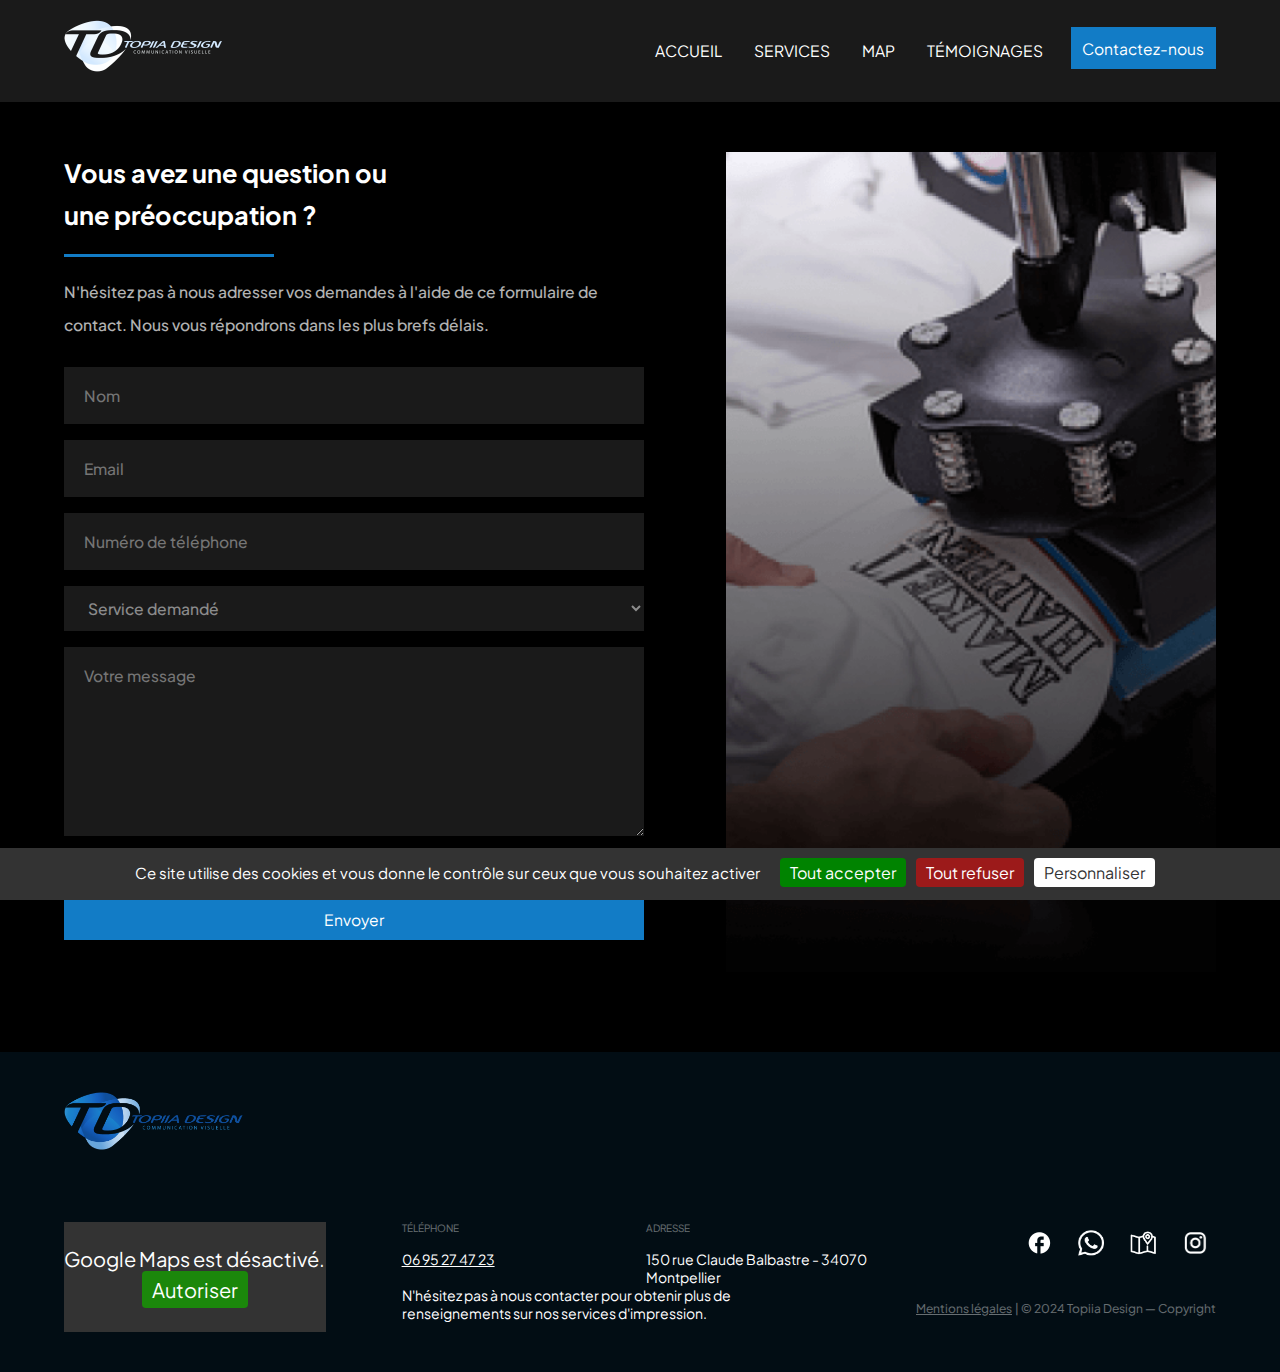
<file: contact.html>
<!DOCTYPE html>
<html lang="fr">
  <head>
    <script src="/js/tarteaucitron/tarteaucitron.js"></script>

    <script type="text/javascript">
      tarteaucitron.init({
        privacyUrl: "" /* Privacy policy url */,
        bodyPosition:
          "bottom" /* or top to bring it as first element for accessibility */,

        hashtag: "#tarteaucitron" /* Open the panel with this hashtag */,
        cookieName: "tarteaucitron" /* Cookie name */,

        orientation: "bottom" /* Banner position (top - bottom) */,

        groupServices: false /* Group services by category */,
        showDetailsOnClick: true /* Click to expand the description */,
        serviceDefaultState: "wait" /* Default state (true - wait - false) */,

        showAlertSmall: false /* Show the small banner on bottom right */,
        cookieslist: false /* Show the cookie list */,

        closePopup: false /* Show a close X on the banner */,

        showIcon: true /* Show cookie icon to manage cookies */,
        //"iconSrc": "", /* Optionnal: URL or base64 encoded image */
        iconPosition:
          "BottomRight" /* BottomRight, BottomLeft, TopRight and TopLeft */,

        adblocker: false /* Show a Warning if an adblocker is detected */,

        DenyAllCta: true /* Show the deny all button */,
        AcceptAllCta: true /* Show the accept all button when highPrivacy on */,
        highPrivacy: true /* HIGHLY RECOMMANDED Disable auto consent */,

        handleBrowserDNTRequest: false /* If Do Not Track == 1, disallow all */,

        removeCredit: false /* Remove credit link */,
        moreInfoLink: true /* Show more info link */,

        useExternalCss: false /* If false, the tarteaucitron.css file will be loaded */,
        useExternalJs: false /* If false, the tarteaucitron.js file will be loaded */,

        //"cookieDomain": ".my-multisite-domaine.fr", /* Shared cookie for multisite */

        readmoreLink: "" /* Change the default readmore link */,

        mandatory: true /* Show a message about mandatory cookies */,
        mandatoryCta: true /* Show the disabled accept button when mandatory on */,

        //"customCloserId": "", /* Optional a11y: Custom element ID used to open the panel */

        googleConsentMode: true /* Enable Google Consent Mode v2 for Google ads and GA4 */,

        partnersList: false /* Show the number of partners on the popup/middle banner */,
      });
    </script>
    <meta charset="UTF-8" />
    <meta name="viewport" content="width=device-width, initial-scale=1.0" />
    <title>Topiia Design - Contact</title>
    <link rel="preconnect" href="https://fonts.googleapis.com" />
    <link rel="preconnect" href="https://fonts.gstatic.com" crossorigin />
    <link
      href="https://fonts.googleapis.com/css2?family=Plus+Jakarta+Sans:ital,wght@0,200..800;1,200..800&display=swap"
      rel="stylesheet"
    />
    <link rel="stylesheet" href="css/style.css" />
  </head>
  <body>
    <header style="position: static">
      <a href="index.html">
        <img src="images/logo-light.png" alt="Logo Topiia Design" />
      </a>
      <nav>
        <div id="menu">
          <a class="menuLink" href="index.html">ACCUEIL</a>
          <a class="menuLink" href="index.html#ancreSection">SERVICES</a>
          <a
            class="menuLink"
            target="_blank"
            href="https://maps.app.goo.gl/kn5Ne7Mv3ZPYy7eZ7"
            >MAP</a
          >
          <a
            class="menuLink"
            target="_blank"
            href="https://www.google.com/maps/place/Topiia+Design/@43.57355,3.862953,13z/data=!4m18!1m9!3m8!1s0x12b6af66ed998c49:0x474e10d61ccedccc!2sTopiia+Design!8m2!3d43.5735499!4d3.8629532!9m1!1b1!16s%2Fg%2F11frkvdr01!3m7!1s0x12b6af66ed998c49:0x474e10d61ccedccc!8m2!3d43.5735499!4d3.8629532!9m1!1b1!16s%2Fg%2F11frkvdr01?hl=fr&entry=ttu"
            >TÉMOIGNAGES</a
          >
        </div>
        <div id="sandwichMenu">
          <img src="images/menu.png" alt="sandwich menu" />
        </div>
        <a class="buttonSlide" href="contact.html">Contactez-nous</a>
      </nav>
    </header>
    <main>
      <section id="formSection">
        <div id="formContainer">
          <div id="LeftFormContainer">
            <h4>Vous avez une question ou<br />une préoccupation ?</h4>
            <div class="simpleLine2"></div>
            <p>
              N'hésitez pas à nous adresser vos demandes à l'aide de ce
              formulaire de contact. Nous vous répondrons dans les plus brefs
              délais.
            </p>
            <form
              action="https://formcarry.com/s/pzlmYZ_bBVr"
              id="formContact"
              method="POST"
              accept-charset="UTF-8"
            >
              <input
                type="text"
                id="nom"
                name="nom"
                placeholder="Nom"
                required
              />
              <input type="email" id="email" name="email" placeholder="Email" />
              <input
                type="tel"
                id="tel"
                name="tel"
                placeholder="Numéro de téléphone"
              />

              <select name="services" id="services" form="formContact">
                <option value="" disabled selected>Service demandé</option>
                <option value="Vitres teintées">Vitres teintées</option>
                <option value="Création graphique">Création graphique</option>
                <option value="Flocage textile">Flocage textile</option>
                <option value="Autres">Autres</option>
              </select>
              <textarea
                name="message"
                id="message"
                cols="30"
                rows="5"
                placeholder="Votre message"
                required
              ></textarea>
              <input
                type="text"
                id="siteweb"
                name="siteweb"
                placeholder="Site Web"
              />
              <span id="adviceMail"
                >Aucune donnée personnelle n'est conservée par notre site via ce
                formulaire.</span
              >
              <button type="submit" id="submitButton" class="buttonSlide">
                Envoyer
              </button>
            </form>
          </div>
          <div>
            <img
              src="images/imageContact.png"
              alt="impression d'un logo sur une casquette"
            />
          </div>
        </div>
      </section>
    </main>
    <footer>
      <div id="footerContainer">
        <img src="images/logo.png" alt="logo de Topiaa Design" />

        <div id="footerDescription">
          <div
            class="googlemaps_embed"
            width="100%"
            height="100%"
            id="!1m18!1m12!1m3!1d11562.004309867192!2d3.864069582298498!3d43.57527826517988!2m3!1f0!2f0!3f0!3m2!1i1024!2i768!4f13.1!3m3!1m2!1s0x12b6af66ed998c49%3A0x474e10d61ccedccc!2sTopiia%20Design!5e0!3m2!1sfr!2sfr!4v1706413690651!5m2!1sfr!2sfr"
          ></div>
          <div id="footerRight">
            <div id="footerInfo">
              <div id="footerContact">
                <span>TÉLÉPHONE</span>
                <a href="tel:+33695274723">06 95 27 47 23</a>
              </div>
              <div id="footerLocation">
                <span>ADRESSE</span>
                <p>150 rue Claude Balbastre - 34070<br />Montpellier</p>
              </div>
              <div id="footerSocial">
                <a href="https://www.facebook.com/topiiadesign/"
                  ><img src="images/logoFB.png" alt="logo Facebook"
                /></a>
                <a href="tel:+33695274723"
                  ><img src="images/logoWhatsApp.png" alt="logo WhatsApp"
                /></a>
                <a href="https://maps.app.goo.gl/kn5Ne7Mv3ZPYy7eZ7"
                  ><img src="images/logoMap.png" alt="logo Google Map"
                /></a>
                <a href="https://www.instagram.com/topiia_design/"
                  ><img src="images/logoIG.png" alt="logo Instagram"
                /></a>
              </div>
            </div>

            <div id="footerMessage">
              <p>
                N'hésitez pas à nous contacter pour obtenir plus de
                renseignements sur nos services d'impression.
              </p>

              <div>
                <a id="mentionLink" href="mentions.html">Mentions légales</a>
                <span> | © 2024 Topiia Design — Copyright</span>
              </div>
            </div>
          </div>
        </div>
      </div>
    </footer>
    <script type="text/javascript" src="js/menu.js" defer></script>
    <script type="text/javascript" src="js/form.js" defer></script>
    <script type="text/javascript">
      (tarteaucitron.job = tarteaucitron.job || []).push("maps_noapi");
    </script>
  </body>
</html>
</file>
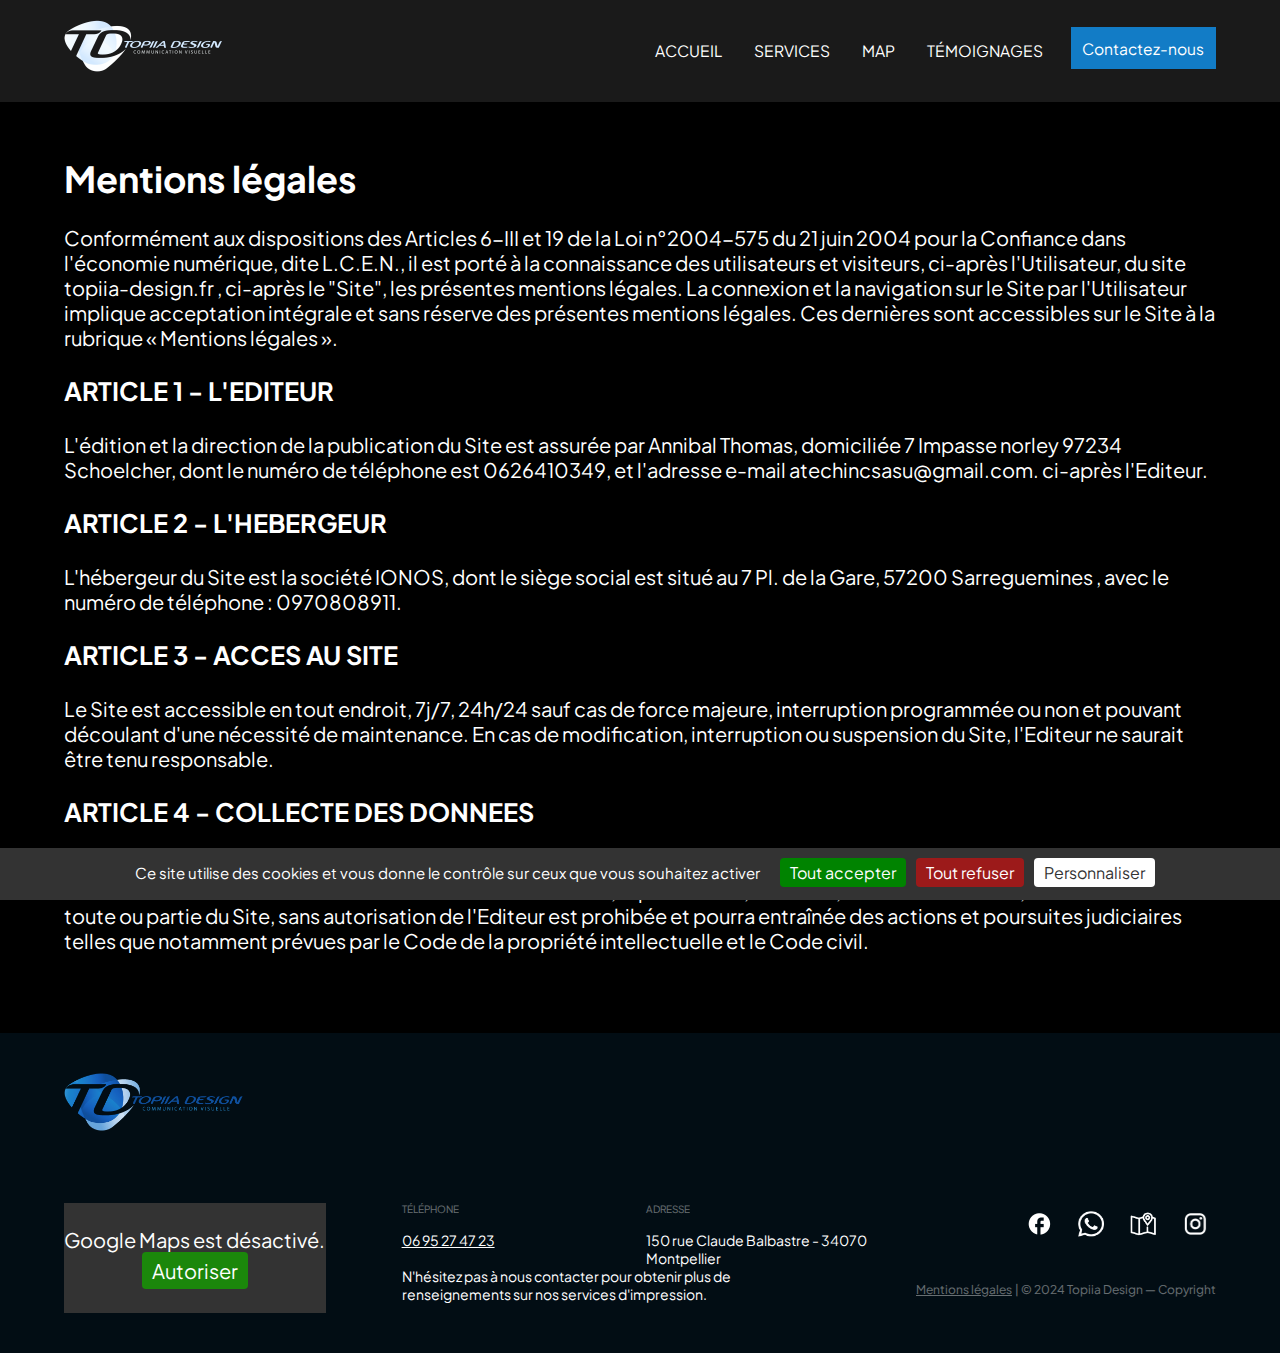
<file: mentions.html>
<!DOCTYPE html>
<html lang="fr">
  <head>
    <script src="/js/tarteaucitron/tarteaucitron.js"></script>

    <script type="text/javascript">
      tarteaucitron.init({
        privacyUrl: "" /* Privacy policy url */,
        bodyPosition:
          "bottom" /* or top to bring it as first element for accessibility */,

        hashtag: "#tarteaucitron" /* Open the panel with this hashtag */,
        cookieName: "tarteaucitron" /* Cookie name */,

        orientation: "bottom" /* Banner position (top - bottom) */,

        groupServices: false /* Group services by category */,
        showDetailsOnClick: true /* Click to expand the description */,
        serviceDefaultState: "wait" /* Default state (true - wait - false) */,

        showAlertSmall: false /* Show the small banner on bottom right */,
        cookieslist: false /* Show the cookie list */,

        closePopup: false /* Show a close X on the banner */,

        showIcon: true /* Show cookie icon to manage cookies */,
        //"iconSrc": "", /* Optionnal: URL or base64 encoded image */
        iconPosition:
          "BottomRight" /* BottomRight, BottomLeft, TopRight and TopLeft */,

        adblocker: false /* Show a Warning if an adblocker is detected */,

        DenyAllCta: true /* Show the deny all button */,
        AcceptAllCta: true /* Show the accept all button when highPrivacy on */,
        highPrivacy: true /* HIGHLY RECOMMANDED Disable auto consent */,

        handleBrowserDNTRequest: false /* If Do Not Track == 1, disallow all */,

        removeCredit: false /* Remove credit link */,
        moreInfoLink: true /* Show more info link */,

        useExternalCss: false /* If false, the tarteaucitron.css file will be loaded */,
        useExternalJs: false /* If false, the tarteaucitron.js file will be loaded */,

        //"cookieDomain": ".my-multisite-domaine.fr", /* Shared cookie for multisite */

        readmoreLink: "" /* Change the default readmore link */,

        mandatory: true /* Show a message about mandatory cookies */,
        mandatoryCta: true /* Show the disabled accept button when mandatory on */,

        //"customCloserId": "", /* Optional a11y: Custom element ID used to open the panel */

        googleConsentMode: true /* Enable Google Consent Mode v2 for Google ads and GA4 */,

        partnersList: false /* Show the number of partners on the popup/middle banner */,
      });
    </script>
    <meta charset="UTF-8" />
    <meta name="viewport" content="width=device-width, initial-scale=1.0" />
    <title>Topiia Design - Contact</title>
    <link rel="preconnect" href="https://fonts.googleapis.com" />
    <link rel="preconnect" href="https://fonts.gstatic.com" crossorigin />
    <link
      href="https://fonts.googleapis.com/css2?family=Plus+Jakarta+Sans:ital,wght@0,200..800;1,200..800&display=swap"
      rel="stylesheet"
    />
    <link rel="stylesheet" href="css/style.css" />
  </head>
  <body>
    <header style="position: static">
      <a href="index.html">
        <img src="images/logo-light.png" alt="Logo Topiia Design" />
      </a>
      <nav>
        <div id="menu">
          <a class="menuLink" href="index.html">ACCUEIL</a>
          <a class="menuLink" href="index.html#ancreSection">SERVICES</a>
          <a
            class="menuLink"
            target="_blank"
            href="https://maps.app.goo.gl/kn5Ne7Mv3ZPYy7eZ7"
            >MAP</a
          >
          <a
            class="menuLink"
            target="_blank"
            href="https://www.google.com/maps/place/Topiia+Design/@43.57355,3.862953,13z/data=!4m18!1m9!3m8!1s0x12b6af66ed998c49:0x474e10d61ccedccc!2sTopiia+Design!8m2!3d43.5735499!4d3.8629532!9m1!1b1!16s%2Fg%2F11frkvdr01!3m7!1s0x12b6af66ed998c49:0x474e10d61ccedccc!8m2!3d43.5735499!4d3.8629532!9m1!1b1!16s%2Fg%2F11frkvdr01?hl=fr&entry=ttu"
            >TÉMOIGNAGES</a
          >
        </div>
        <div id="sandwichMenu">
          <img src="images/menu.png" alt="sandwich menu" />
        </div>
        <a class="buttonSlide" href="contact.html">Contactez-nous</a>
      </nav>
    </header>
    <main>
      <section id="legalSection">
        <div id="legalContainer">
          <h1>Mentions légales</h1>
          <p>
            Conformément aux dispositions des Articles 6-III et 19 de la Loi
            n°2004-575 du 21 juin 2004 pour la Confiance dans l'économie
            numérique, dite L.C.E.N., il est porté à la connaissance des
            utilisateurs et visiteurs, ci-après l'Utilisateur, du site
            topiia-design.fr , ci-après le "Site", les présentes mentions
            légales. La connexion et la navigation sur le Site par l'Utilisateur
            implique acceptation intégrale et sans réserve des présentes
            mentions légales. Ces dernières sont accessibles sur le Site à la
            rubrique « Mentions légales ».
          </p>
          <h4>ARTICLE 1 - L'EDITEUR</h4>
          <p>
            L'édition et la direction de la publication du Site est assurée par
            Annibal Thomas, domiciliée 7 Impasse norley 97234 Schoelcher, dont
            le numéro de téléphone est 0626410349, et l'adresse e-mail
            atechincsasu@gmail.com. ci-après l'Editeur.
          </p>
          <h4>ARTICLE 2 - L'HEBERGEUR</h4>
          <p>
            L'hébergeur du Site est la société IONOS, dont le siège social est
            situé au 7 Pl. de la Gare, 57200 Sarreguemines , avec le numéro de
            téléphone : 0970808911.
          </p>
          <h4>ARTICLE 3 - ACCES AU SITE</h4>
          <p>
            Le Site est accessible en tout endroit, 7j/7, 24h/24 sauf cas de
            force majeure, interruption programmée ou non et pouvant découlant
            d'une nécessité de maintenance. En cas de modification, interruption
            ou suspension du Site, l'Editeur ne saurait être tenu responsable.
          </p>
          <h4>ARTICLE 4 - COLLECTE DES DONNEES</h4>
          <p>
            Le site est exempté de déclaration à la Commission Nationale
            Informatique et Libertés (CNIL) dans la mesure où il ne collecte
            aucune donnée concernant les utilisateurs. Toute utilisation,
            reproduction, diffusion, commercialisation, modification de toute ou
            partie du Site, sans autorisation de l'Editeur est prohibée et
            pourra entraînée des actions et poursuites judiciaires telles que
            notamment prévues par le Code de la propriété intellectuelle et le
            Code civil.
          </p>
        </div>
      </section>
    </main>
    <footer>
      <div id="footerContainer">
        <img src="images/logo.png" alt="logo de Topiaa Design" />

        <div id="footerDescription">
          <div
            class="googlemaps_embed"
            width="100%"
            height="100%"
            id="!1m18!1m12!1m3!1d11562.004309867192!2d3.864069582298498!3d43.57527826517988!2m3!1f0!2f0!3f0!3m2!1i1024!2i768!4f13.1!3m3!1m2!1s0x12b6af66ed998c49%3A0x474e10d61ccedccc!2sTopiia%20Design!5e0!3m2!1sfr!2sfr!4v1706413690651!5m2!1sfr!2sfr"
          ></div>
          <div id="footerRight">
            <div id="footerInfo">
              <div id="footerContact">
                <span>TÉLÉPHONE</span>
                <a href="tel:+33695274723">06 95 27 47 23</a>
              </div>
              <div id="footerLocation">
                <span>ADRESSE</span>
                <p>150 rue Claude Balbastre - 34070<br />Montpellier</p>
              </div>
              <div id="footerSocial">
                <a href="https://www.facebook.com/topiiadesign/"
                  ><img src="images/logoFB.png" alt="logo Facebook"
                /></a>
                <a href="tel:+33695274723"
                  ><img src="images/logoWhatsApp.png" alt="logo WhatsApp"
                /></a>
                <a href="https://maps.app.goo.gl/kn5Ne7Mv3ZPYy7eZ7"
                  ><img src="images/logoMap.png" alt="logo Google Map"
                /></a>
                <a href="https://www.instagram.com/topiia_design/"
                  ><img src="images/logoIG.png" alt="logo Instagram"
                /></a>
              </div>
            </div>

            <div id="footerMessage">
              <p>
                N'hésitez pas à nous contacter pour obtenir plus de
                renseignements sur nos services d'impression.
              </p>

              <div>
                <a id="mentionLink" href="mentions.html">Mentions légales</a>
                <span> | © 2024 Topiia Design — Copyright</span>
              </div>
            </div>
          </div>
        </div>
      </div>
    </footer>
    <script type="text/javascript" src="js/menu.js" defer></script>
    <script type="text/javascript">
      (tarteaucitron.job = tarteaucitron.job || []).push("maps_noapi");
    </script>
  </body>
</html>
</file>
<file: css/style.css>
/*
* Prefixed by https://autoprefixer.github.io
* PostCSS: v8.4.14,
* Autoprefixer: v10.4.7
* Browsers: last 4 version
*/

/* GLOBAL  */

* {
  margin: 0;
  padding: 0;
  -webkit-box-sizing: border-box;
  box-sizing: border-box;
  font-family: "Plus Jakarta Sans", sans-serif, Arial;
  font-size: calc(15px + 0.390625vw);
  --color1: #127cc6;
  color: #fff;
}
html {
  scroll-behavior: smooth;
}
body {
  background: black;
}

h1 {
  font-size: 1.8rem;
  font-weight: bold;
  max-width: 25ch;
  line-height: 53px;
}
h2 {
  font-weight: lighter;
  font-size: 2.33rem;
  margin-bottom: 8px;
}
h3 {
  font-size: 0.875rem;
  font-weight: 400;
  line-height: 39px;
  max-width: 50ch;
}
h4 {
  font-size: 1.265rem;
  font-weight: bold;
  line-height: 42px;
}

/* HEADER */
header {
  background: rgba(255, 255, 255, 0.1);
  position: absolute;
  width: 100%;
  display: -webkit-box;
  display: -ms-flexbox;
  display: flex;
  -webkit-box-align: center;
  -ms-flex-align: center;
  align-items: center;
  -webkit-box-pack: justify;
  -ms-flex-pack: justify;
  justify-content: space-between;
  padding-top: 20px;
  padding-bottom: 26px;
  padding-inline: 64px;
  z-index: 1;
}

header > a > img {
  height: 52px;
}
nav {
  display: -webkit-box;
  display: -ms-flexbox;
  display: flex;
  gap: 24px;
}
#menu {
  display: -webkit-box;
  display: -ms-flexbox;
  display: flex;
  gap: 24px;
}
.menuLink {
  -ms-flex-item-align: center;
  -ms-grid-row-align: center;
  align-self: center;
  margin-top: 4px;
  padding: 4px;
  text-decoration: none;
  font-weight: 400;
  font-size: 0.78rem;
  color: #fff;
  position: relative;
}

.menuLink::before {
  content: "";
  position: absolute;
  left: 0;
  right: 0;
  bottom: -4px;
  height: 2px;
  background-color: var(--color1);
  -webkit-transition: -webkit-transform 200ms ease-in-out;
  transition: -webkit-transform 200ms ease-in-out;
  -o-transition: transform 200ms ease-in-out;
  transition: transform 200ms ease-in-out;
  transition: transform 200ms ease-in-out, -webkit-transform 200ms ease-in-out;
  -webkit-transform: scaleX(0);
  -ms-transform: scaleX(0);
  transform: scaleX(0);
}

.menuLink:hover::before {
  -webkit-transform: scaleX(1);
  -ms-transform: scaleX(1);
  transform: scaleX(1);
}
#sandwichMenu {
  display: none;
}
.buttonSlide {
  display: inline-block;
  width: -webkit-fit-content;
  width: -moz-fit-content;
  width: fit-content;
  background: var(--color1);
  color: #fff;
  font-size: 0.78rem;
  padding: 0.75em;
  text-decoration: none;
  position: relative;
  -webkit-transition: color 200ms ease-in-out;
  -o-transition: color 200ms ease-in-out;
  transition: color 200ms ease-in-out;
  z-index: 1;
}
.buttonSlide::before {
  content: "";
  position: absolute;
  top: 0;
  left: 0;
  bottom: 0;
  right: 0;
  z-index: -1;
  background: #fff;
  -webkit-transition: -webkit-transform 200ms ease-in-out;
  transition: -webkit-transform 200ms ease-in-out;
  -o-transition: transform 200ms ease-in-out;
  transition: transform 200ms ease-in-out;
  transition: transform 200ms ease-in-out, -webkit-transform 200ms ease-in-out;
  -webkit-transform: scaleX(0);
  -ms-transform: scaleX(0);
  transform: scaleX(0);
  -webkit-transform-origin: left;
  -ms-transform-origin: left;
  transform-origin: left;
}

.buttonSlide:hover::before {
  -webkit-transform: scaleX(1);
  -ms-transform: scaleX(1);
  transform: scaleX(1);
}

.buttonSlide:hover {
  color: var(--color1);
}

/* HOME SECTION */
#homeSection {
  display: inline-block;
  width: 100%;
  background-image: url("../images/backgroundTop.png");
  background-position: center;
  background-size: cover;
  padding-bottom: 160px;
  position: relative;
}
#homeContainer {
  padding-inline: 64px;
}
#descriptionContainer {
  display: -webkit-box;
  display: -ms-flexbox;
  display: flex;
  -webkit-box-orient: vertical;
  -webkit-box-direction: normal;
  -ms-flex-direction: column;
  flex-direction: column;
  margin-top: 200px;
  max-width: 1440px;
  margin-inline: auto;
}
#descriptionContainer > h1 {
  margin-block: 20px;
}
#avalaibilityWork {
  display: -webkit-box;
  display: -ms-flexbox;
  display: flex;
  -webkit-box-align: center;
  -ms-flex-align: center;
  align-items: center;
  background: rgba(255, 255, 255, 0.15);
  font-size: 0.73rem;
  font-weight: lighter;
  padding: 0.7em 1.05em;
  border-radius: 10px;
  gap: 0.7em;
  margin-right: auto;
}
#circleOuter {
  display: -webkit-box;
  display: -ms-flexbox;
  display: flex;
  -webkit-box-pack: center;
  -ms-flex-pack: center;
  justify-content: center;
  -webkit-box-align: center;
  -ms-flex-align: center;
  align-items: center;
  background: rgba(18, 198, 69, 0.3);
  width: 1.4em;
  height: 1.4em;
  border-radius: 100%;
}
#circleInner {
  background: #12c644;
  width: 0.8em;
  height: 0.8em;
  border-radius: 100%;
}
#numbersContainer {
  max-width: 1440px;
  margin-inline: auto;
  display: -webkit-box;
  display: -ms-flexbox;
  display: flex;
  margin-top: 40px;
  gap: 50px;
}
.infoContainer {
  z-index: 1;
}
.infoContainer span {
  font-size: 0.875rem;
  font-weight: lighter;
}
#gradientHome {
  background: -webkit-gradient(
    linear,
    left top,
    left bottom,
    from(rgba(255, 255, 255, 0)),
    to(black)
  );
  background: -o-linear-gradient(rgba(255, 255, 255, 0), black);
  background: linear-gradient(rgba(255, 255, 255, 0), black);
  height: 300px;
  width: 100%;
  position: absolute;
  bottom: 0;
}

/* SERVICE SECTION */
#ancreSection {
  width: 50px;
  height: 50px;
  position: absolute;
  top: -80px;
}
#serviceSectionDesktop {
  position: relative;
  margin-top: -20px;
  padding-inline: 64px;
  margin-bottom: 166px;
}
#serviceContainer {
  display: -webkit-box;
  display: -ms-flexbox;
  display: flex;
  gap: 26px;
  margin-inline: auto;
  max-width: 1440px;
}
#serviceSectionMobile {
  display: none;
}

/* STYLE BUTTON ZOOM */

.imageZoom {
  position: relative;
  overflow: hidden;
  outline: black;
  -webkit-transition: 0.4s ease-in;
  -o-transition: 0.4s ease-in;
  transition: 0.4s ease-in;
  width: 100%;
}
.imageZoom:hover {
  outline: 1px solid var(--color1);
}
.imageZoom img {
  display: block;
  width: 100%;
  -webkit-transition: 0.4s ease-in-out;
  -o-transition: 0.4s ease-in-out;
  transition: 0.4s ease-in-out;
}
.imageZoom:hover img {
  -webkit-transform: scale(1.175);
  -ms-transform: scale(1.175);
  transform: scale(1.175);
}
.imageZoom span {
  position: absolute;
  bottom: 56px;
  left: 56px;
  font-size: 0.875rem;
  font-weight: 600;
  -webkit-transition: 0.4s;
  -o-transition: 0.4s;
  transition: 0.4s;
}
.imageZoom:hover span {
  -webkit-transform: scale(1.165);
  -ms-transform: scale(1.165);
  transform: scale(1.165);
}
.imageZoom span::after {
  content: "";
  position: absolute;
  width: 110%;
  -webkit-transform: scaleX(0);
  -ms-transform: scaleX(0);
  transform: scaleX(0);
  height: 3px;
  bottom: -18px;
  left: 0;
  background-color: var(--color1);
  -webkit-transform-origin: bottom left;
  -ms-transform-origin: bottom left;
  transform-origin: bottom left;
  -webkit-transition: -webkit-transform 0.3s ease-in;
  transition: -webkit-transform 0.3s ease-in;
  -o-transition: transform 0.3s ease-in;
  transition: transform 0.3s ease-in;
  transition: transform 0.3s ease-in, -webkit-transform 0.3s ease-in;
}
.imageZoom:hover span::after {
  -webkit-transform: scaleX(1);
  -ms-transform: scaleX(1);
  transform: scaleX(1);
  -webkit-transform-origin: bottom left;
  -ms-transform-origin: bottom left;
  transform-origin: bottom left;
}

/* INTRO SECTION */
#introSection {
  padding-inline: 64px;
  margin-bottom: 166px;
}
#introContainer {
  margin-inline: auto;
  max-width: 1440px;
  display: -webkit-box;
  display: -ms-flexbox;
  display: flex;
  -webkit-box-pack: justify;
  -ms-flex-pack: justify;
  justify-content: space-between;
  gap: 82px;
}
#introLeftContainer {
  -webkit-box-flex: 1;
  -ms-flex: 1;
  flex: 1;
}
#introLeftContainer img {
  width: 100%;
  height: 100%;
  -o-object-fit: cover;
  object-fit: cover;
}
#introRightContainer {
  -webkit-box-flex: 1;
  -ms-flex: 1;
  flex: 1;
}
#introRightContainer p {
  font-size: 0.78rem;

  opacity: 0.7;
  line-height: 33px;
  font-weight: 500;
  margin-top: 26px;
  margin-bottom: 58px;
  margin-right: 80px;
}
.simpleLine {
  width: 210px;
  height: 3px;
  background: var(--color1);
  margin-top: 26px;
}
.simpleLine2 {
  width: 210px;
  height: 3px;
  background: var(--color1);
  margin-top: 18px;
}

#wrapLogoContainer {
  display: -ms-grid;
  display: grid;
  -ms-grid-columns: 1fr 20px 1fr;
  grid-template-columns: 1fr 1fr;
  gap: 20px;
}
.introLogoContainer {
  display: -webkit-box;
  display: -ms-flexbox;
  display: flex;
  gap: 12px;
  -webkit-box-align: center;
  -ms-flex-align: center;
  align-items: center;
}
.introLogoContainer img {
  display: block;
  width: 56px;
  height: 56px;
}
.introLogoContainer span {
  font-size: 0.68rem;
  font-weight: 600;
  line-height: 26px;
}
/* GALLERY SECTION */
#gallerySection {
  margin-bottom: 120px;
  padding-inline: 64px;
}
#galleryContainer {
  max-width: 1440px;
  margin-inline: auto;
}

#galleryHeader {
  padding-top: 30px;
  display: -webkit-box;
  display: -ms-flexbox;
  display: flex;
  -webkit-box-align: end;
  -ms-flex-align: end;
  align-items: end;
  -webkit-box-pack: justify;
  -ms-flex-pack: justify;
  justify-content: space-between;
}
.simpleLine {
  width: 210px;
  height: 3px;
  background: var(--color1);
  margin-top: 26px;
}

/* SELECT GALLERY PICTURE */
.select-box {
  margin-bottom: 10px;
  position: relative;
  display: block;
  color: #60666d;
  width: 250px;
  z-index: 2;
}

.select-box__current {
  position: relative;
  cursor: pointer;
  outline: none;
}
.select-box__current:focus + .select-box__list {
  opacity: 1;
  -webkit-animation-name: none;
  animation-name: none;
}
.select-box__current:focus + .select-box__list .select-box__option {
  cursor: pointer;
}
.select-box__current:focus .select-box__icon {
  -webkit-transform: translateY(-50%) rotate(-180deg);
  -ms-transform: translateY(-50%) rotate(-180deg);
  transform: translateY(-50%) rotate(-180deg);
}
.select-box__icon {
  position: absolute;
  top: 50%;
  right: 15px;
  -webkit-transform: translateY(-50%);
  -ms-transform: translateY(-50%);
  transform: translateY(-50%);
  width: 18px;
  -webkit-transition: 0.3s ease;
  -o-transition: 0.3s ease;
  transition: 0.3s ease;
}
.select-box__value {
  display: -webkit-box;
  display: -ms-flexbox;
  display: flex;
}
.select-box__input {
  display: none;
}
.select-box__input:checked + .select-box__input-text {
  display: block;
}
.select-box__input-text {
  display: none;
  width: 100%;
  margin: 0;
  padding: 15px;
  padding-right: 50px;
  font-size: 0.8rem;
  background-color: black;
  border: 1px solid var(--color1);
}
.select-box__list {
  position: absolute;
  width: 100%;
  padding: 0;
  list-style: none;
  opacity: 0;
  -webkit-animation-name: HideList;
  animation-name: HideList;
  -webkit-animation-duration: 0.5s;
  animation-duration: 0.5s;
  -webkit-animation-delay: 0.5s;
  animation-delay: 0.5s;
  -webkit-animation-fill-mode: forwards;
  animation-fill-mode: forwards;
  -webkit-animation-timing-function: step-start;
  animation-timing-function: step-start;
  -webkit-box-shadow: 0 15px 30px -10px rgba(0, 0, 0, 0.1);
  box-shadow: 0 15px 30px -10px rgba(0, 0, 0, 0.1);
}
.select-box__option {
  display: block;
  padding: 15px;
  background-color: var(--color1);
  font-size: 0.8rem;
}
.select-box__option:hover,
.select-box__option:focus {
  color: var(--color1);
  background-color: #fff;
}

@-webkit-keyframes HideList {
  from {
    -webkit-transform: scaleY(1);
    transform: scaleY(1);
  }
  to {
    -webkit-transform: scaleY(0);
    transform: scaleY(0);
  }
}

@keyframes HideList {
  from {
    -webkit-transform: scaleY(1);
    transform: scaleY(1);
  }
  to {
    -webkit-transform: scaleY(0);
    transform: scaleY(0);
  }
}

/* GALLERY PICTURES */

#galleryPictures {
  margin-top: 42px;
  display: -ms-grid;
  display: grid;
  /* grid-auto-rows: 220px; */
  -ms-grid-columns: 1fr 15px 1fr 15px 1fr 15px 1fr 15px 1fr;
  grid-template-columns: repeat(5, 1fr); /* Cinq colonnes de largeur égale */
  gap: 15px;
}
.imageGallery {
  overflow: hidden;
}
.imageGallery:hover {
  outline: 1px solid var(--color1);
}
.imageGallery img {
  display: block;
  width: 100%;
  height: 100%;
  aspect-ratio: 8/7;
  -o-object-fit: cover;
  object-fit: cover;
  cursor: pointer;
  -webkit-transition: 0.3s linear;
  -o-transition: 0.3s linear;
  transition: 0.3s linear;
}
.imageGallery img:hover {
  -webkit-transform: scale(1.1);
  -ms-transform: scale(1.1);
  transform: scale(1.1);
}
#popupPictures {
  display: none;
  position: fixed;
  top: 0;
  left: 0;
  background: rgba(0, 0, 0, 0.9);
  height: 100%;
  width: 100%;
  z-index: 100;
}
#popupPictures span {
  position: absolute;
  top: 0;
  right: 10px;
  font-size: 60px;
  font-weight: bolder;
  cursor: pointer;
  padding: 10px;
  z-index: 100;
}
#popupPictures img {
  position: absolute;
  top: 50%;
  left: 50%;
  -webkit-transform: translate(-50%, -50%);
  -ms-transform: translate(-50%, -50%);
  transform: translate(-50%, -50%);
  max-width: 90vw;
  max-height: 80vh;
}
#paginationContainer {
  margin-top: 20px;
  display: -webkit-box;
  display: -ms-flexbox;
  display: flex;
  -webkit-box-pack: center;
  -ms-flex-pack: center;
  justify-content: center;
  gap: 8px;
  -webkit-box-align: center;
  -ms-flex-align: center;
  align-items: center;
}
#paginationContainer button {
  background-color: var(--color1);
  color: #fff;
  border: none;
  cursor: pointer;
  border-radius: 4px;
  width: 30px;
  height: 30px;
  font-size: 0.6em;
}
#paginationContainer button:hover {
  background-color: var(--color1);
  opacity: 0.8;
}

/* ZONE SECTION */

#zoneSection {
  padding-inline: 64px;
  margin-bottom: 140px;
}
#zoneContainer {
  max-width: 1440px;
  margin-inline: auto;
  display: -webkit-box;
  display: -ms-flexbox;
  display: flex;
  -webkit-box-pack: justify;
  -ms-flex-pack: justify;
  justify-content: space-between;
  gap: 30px;
}

#detailsZone p {
  font-size: 0.78rem;
  opacity: 0.7;
  line-height: 33px;
  font-weight: 500;
  margin-block: 26px;
  max-width: 40ch;
}
#locationZone {
  display: -webkit-box;
  display: -ms-flexbox;
  display: flex;
  -webkit-box-align: center;
  -ms-flex-align: center;
  align-items: center;
  gap: 100px;
}
#locationZone ul {
  list-style-position: inside;
}
#locationZone li {
  font-size: 0.78rem;
  line-height: 33px;
  font-weight: 500;
}

/* FOOTER */
footer {
  padding-inline: 64px;
  background: rgba(18, 124, 198, 0.1);
  padding-block: 40px;
}
#footerContainer {
  max-width: 1440px;
  margin-inline: auto;
}
#footerContainer > img {
  width: 180px;
  height: auto;
  display: block;
  margin-bottom: 72px;
}
#footerDescription {
  display: -webkit-box;
  display: -ms-flexbox;
  display: flex;
  gap: 76px;
}
#footerRight {
  width: 100%;
  display: -webkit-box;
  display: -ms-flexbox;
  display: flex;
  -webkit-box-orient: vertical;
  -webkit-box-direction: normal;
  -ms-flex-direction: column;
  flex-direction: column;
  -webkit-box-pack: justify;
  -ms-flex-pack: justify;
  justify-content: space-between;
}
#footerInfo {
  display: -webkit-box;
  display: -ms-flexbox;
  display: flex;
  -webkit-box-pack: justify;
  -ms-flex-pack: justify;
  justify-content: space-between;
  -ms-flex-wrap: wrap;
  flex-wrap: wrap;
  row-gap: 20px;
}
#footerInfo span {
  color: #fff;
  opacity: 0.4;
  font-size: 0.5em;
}
#footerInfo p,
#footerInfo a {
  color: #fff;
  font-size: 0.7em;
}
#footerContact {
  display: -webkit-box;
  display: -ms-flexbox;
  display: flex;
  -webkit-box-orient: vertical;
  -webkit-box-direction: normal;
  -ms-flex-direction: column;
  flex-direction: column;
  gap: 16px;
}
#footerContact a {
  display: block;
}
#footerLocation {
  display: -webkit-box;
  display: -ms-flexbox;
  display: flex;
  -webkit-box-orient: vertical;
  -webkit-box-direction: normal;
  -ms-flex-direction: column;
  flex-direction: column;
  gap: 16px;
  padding-inline: 30px;
}
#footerSocial {
  display: -webkit-box;
  display: -ms-flexbox;
  display: flex;
  gap: 10px;
}

#footerSocial a {
  display: block;
  padding: 8px;
}
#footerSocial img {
  width: 26px;
  height: 26px;
}
#footerMessage {
  display: -webkit-box;
  display: -ms-flexbox;
  display: flex;
  -ms-flex-wrap: wrap;
  flex-wrap: wrap;
  -webkit-box-align: center;
  -ms-flex-align: center;
  align-items: center;
  -webkit-box-pack: justify;
  -ms-flex-pack: justify;
  justify-content: space-between;
  padding-bottom: 10px;
  -webkit-column-gap: 30px;
  -moz-column-gap: 30px;
  column-gap: 30px;
  row-gap: 10px;
}
#footerMessage p {
  display: -webkit-box;
  display: -ms-flexbox;
  display: flex;
  color: #fff;
  font-size: 0.7em;
  width: 35ch;
}
#footerMessage span {
  color: #fff;
  opacity: 0.4;
  font-size: 0.6em;
  text-align: center;
}
#mentionLink {
  color: #fff;
  opacity: 0.4;
  font-size: 0.6em;
  text-align: center;
}
#mentionLink:hover {
  opacity: 1;
}

/* FORM CONTACT */

#formSection {
  padding-inline: 64px;
  margin-top: 50px;
}

#formSection p {
  font-size: 0.78rem;
  opacity: 0.7;
  line-height: 33px;
  font-weight: 500;
  margin-top: 18px;
  margin-bottom: 26px;
}
#formContainer {
  margin-inline: auto;
  max-width: 1440px;
  display: -webkit-box;
  display: -ms-flexbox;
  display: flex;
  -webkit-box-pack: justify;
  -ms-flex-pack: justify;
  justify-content: space-between;
  gap: 82px;
  margin-bottom: 80px;
}
#formContainer > div > img {
  width: 100%;
  height: 100%;
  -o-object-fit: cover;
  object-fit: cover;
}
#LeftFormContainer {
  max-width: 580px;
}

#formContact {
  display: -webkit-box;
  display: -ms-flexbox;
  display: flex;
  -webkit-box-orient: vertical;
  -webkit-box-direction: normal;
  -ms-flex-direction: column;
  flex-direction: column;
  gap: 16px;
}
#formContact input[type="text"],
input[type="email"],
input[type="tel"],
textarea {
  background: rgba(255, 255, 255, 0.1);
  line-height: 33px;
  color: rgba(255, 255, 255, 0.5);
  padding-inline: 20px;
  padding-block: 12px;
  font-size: 0.78rem;
  font-weight: 500;
  border: 0;
}
#formContact textarea {
  resize: vertical;
  min-height: 150px;
}

#submitButton {
  margin-top: 12px;
  margin-bottom: 32px;
  border: 0;
  width: auto;
}

#submitButton:hover {
  cursor: pointer;
}

#adviceMail {
  color: var(--color1);
  font-family: "Poppins", sans-serif;
  font-weight: 400;
  font-size: 0.78rem;
  font-style: italic;
  padding-inline: 4px;
}
#services {
  background: rgba(255, 255, 255, 0.1);
  line-height: 33px;
  color: rgba(255, 255, 255, 0.5);
  padding-inline: 20px;
  padding-block: 12px;
  font-size: 0.78rem;
  font-weight: 500;
  border: 0;
}
#services option {
  background: #1a1a1a;
  color: rgba(255, 255, 255, 0.5);
  font-size: 0.78rem;
  font-weight: 500;
  /* border: 0; */
}
#siteweb {
  display: none;
}

/* LEGAL SECTION */

#legalSection {
  padding-inline: 64px;
  margin-top: 50px;
}
#legalContainer {
  margin-inline: auto;
  max-width: 1440px;
  margin-bottom: 80px;
  display: -webkit-box;
  display: -ms-flexbox;
  display: flex;
  -webkit-box-orient: vertical;
  -webkit-box-direction: normal;
  -ms-flex-direction: column;
  flex-direction: column;
  gap: 20px;
}

/* MEDIA QUERIES */

@media screen and (max-width: 1024px) {
  header {
    padding-inline: 40px;
  }
  #homeContainer {
    padding-inline: 40px;
  }
  #serviceSectionDesktop {
    padding-inline: 40px;
  }
  #introSection {
    padding-inline: 40px;
  }
  #introContainer {
    gap: 42px;
  }

  #gallerySection {
    padding-inline: 40px;
  }
  #zoneSection {
    padding-inline: 40px;
  }
  #wrapLogoContainer {
    gap: 12px;
  }
  .introLogoContainer {
    gap: 8px;
  }
  #locationZone {
    gap: 60px;
  }
  footer {
    padding-inline: 40px;
  }
  #footerDescription {
    gap: 46px;
  }
  #introRightContainer p {
    margin-right: 20px;
  }
  .imageZoom span {
    font-size: 0.7rem;
    left: 40px;
    bottom: 40px;
  }
  .imageZoom span::after {
    bottom: -14px;
  }
}
@media screen and (max-width: 822px) {
  #footerContainer > img {
    margin-bottom: 50px;
  }
  #footerLocation {
    padding-inline: 0;
  }
  .imageZoom span {
    font-size: 0.6rem;
  }
  #introContainer {
    -webkit-box-orient: vertical;
    -webkit-box-direction: reverse;
    -ms-flex-direction: column-reverse;
    flex-direction: column-reverse;
  }
  #serviceSectionDesktop {
    margin-bottom: 100px;
  }
  #introSection {
    margin-bottom: 100px;
  }
  #footerMessage p {
    width: auto;
  }
  nav {
    gap: 12px;
  }
  #menu {
    gap: 12px;
  }
  .imageZoom span::after {
    width: 80%;
  }
}
@media screen and (max-width: 768px) {
  nav {
    gap: 24px;
  }
  #sandwichMenu {
    display: -webkit-box;
    display: -ms-flexbox;
    display: flex;
    -webkit-box-align: center;
    -ms-flex-align: center;
    align-items: center;
    cursor: pointer;
  }
  #sandwichMenu img {
    width: 40px;
    height: 40px;
  }
  #menu {
    position: absolute !important;
    -webkit-box-orient: vertical;
    -webkit-box-direction: normal;
    -ms-flex-direction: column;
    flex-direction: column;
    top: 100px;
    left: -100%; /* Utilisez left au lieu de right pour cacher sur le côté gauche */
    background: black;
    overflow: hidden;
    -webkit-transition: left 0.3s ease;
    -o-transition: left 0.3s ease;
    transition: left 0.3s ease; /* Ajout d'une transition pour une animation fluide */
    padding: 40px 15%;
    border: #127cc6 1px solid;
    z-index: 10;
  }
  .menuLink {
    font-size: 0.9rem;
  }
  .select-box {
    width: auto;
  }

  /* Ajoutez un style pour afficher le menu lorsqu'il est ouvert */
  #menu.open {
    left: 0;
  }
}

@media screen and (max-width: 480px) {
  #galleryHeader {
    -webkit-box-orient: vertical;
    -webkit-box-direction: normal;
    -ms-flex-direction: column;
    flex-direction: column;
    -webkit-box-align: center;
    -ms-flex-align: center;
    align-items: center;
    gap: 20px;
  }
  #serviceContainer {
    -webkit-box-orient: vertical;
    -webkit-box-direction: normal;
    -ms-flex-direction: column;
    flex-direction: column;
    margin-inline: 10%;
  }
  #zoneContainer {
    -webkit-box-orient: vertical;
    -webkit-box-direction: normal;
    -ms-flex-direction: column;
    flex-direction: column;
  }
  #footerDescription {
    -webkit-box-orient: vertical;
    -webkit-box-direction: normal;
    -ms-flex-direction: column;
    flex-direction: column;
  }
  #footerDescription > div {
    margin-inline: auto;
  }
  #footerSocial {
    margin-inline: auto;
  }
  #footerInfo {
    margin-bottom: 20px;
  }
  #footerMessage {
    text-align: center;
  }
  #footerMessage > div {
    margin-inline: auto;
  }
  .simpleLine {
    margin-top: 8px;
    width: 160px;
    height: 2px;
  }
  h1 {
    font-size: 1.4rem;
    line-height: 33px;
  }
  .select-box__input-text {
    font-size: 0.7rem;
  }
  .select-box {
    margin-bottom: 0px;
  }
  #galleryPictures {
    -ms-grid-columns: (1fr) [2];
    grid-template-columns: repeat(2, 1fr);
  }
  #formContainer > div > img {
    display: none;
  }
  #formContainer {
    gap: 0px;
  }
  #numbersContainer {
    -webkit-box-orient: vertical;
    -webkit-box-direction: normal;
    -ms-flex-direction: column;
    flex-direction: column;
    text-align: center;
  }
  header {
    padding-inline: 20px;
    padding-bottom: 16px;
    padding-top: 16px;
  }
  header > a > img {
    height: 40px;
  }
  .introLogoContainer span {
    line-height: 16px;
  }
  #zoneSection {
    margin-bottom: 24px;
  }
  #footerContainer > img {
    margin-bottom: 30px;
    width: 140px;
  }
  #homeSection {
    padding-bottom: 120px;
  }
  #serviceSectionDesktop {
    display: none;
  }
  #serviceSectionMobile {
    display: block;
    position: relative;
    padding-inline: 40px;
    margin-bottom: 60px;
  }
  .swiper-pagination-bullet {
    background: white;
  }
  .swiper-pagination-bullet-active {
    background: var(--color1);
  }

  .imageZoom span {
    position: absolute;
    bottom: 56px;
    left: 30px;
    font-size: 0.875rem;
    font-weight: 600;
    -webkit-transition: 0s;
    -o-transition: 0s;
    transition: 0s;
    -webkit-transform: scale(1.165);
    -ms-transform: scale(1.165);
    transform: scale(1.165);
  }
  .imageZoom span::after {
    content: "";
    position: absolute;
    width: 110%;
    -webkit-transform: scaleX(1);
    -ms-transform: scaleX(1);
    transform: scaleX(1);
    height: 2px;
    bottom: -10px;
    left: 0;
  }
  .swiper-horizontal > .swiper-pagination-bullets,
  .swiper-pagination-bullets.swiper-pagination-horizontal,
  .swiper-pagination-custom,
  .swiper-pagination-fraction {
    bottom: 0px;
  }
  .imageZoom:hover img {
    -webkit-transform: none;
    -ms-transform: none;
    transform: none;
  }
}
@media screen and (max-width: 400px) {
  #wrapLogoContainer {
    -ms-grid-columns: none;
    grid-template-columns: none;
    -webkit-box-pack: center;
    -ms-flex-pack: center;
    justify-content: center;
    gap: 20px;
  }

  #gallerySection {
    margin-bottom: 60px;
  }
  #introSection {
    margin-bottom: 60px;
  }
  #introRightContainer p {
    margin-bottom: 40px;
  }
  #formSection {
    padding-inline: 34px;
  }
  footer {
    padding-inline: 30px;
  }

  #galleryPictures {
    margin-top: 24px;
  }
  #footerInfo {
    -webkit-box-orient: vertical;
    -webkit-box-direction: normal;
    -ms-flex-direction: column;
    flex-direction: column;
  }
}
</file>
